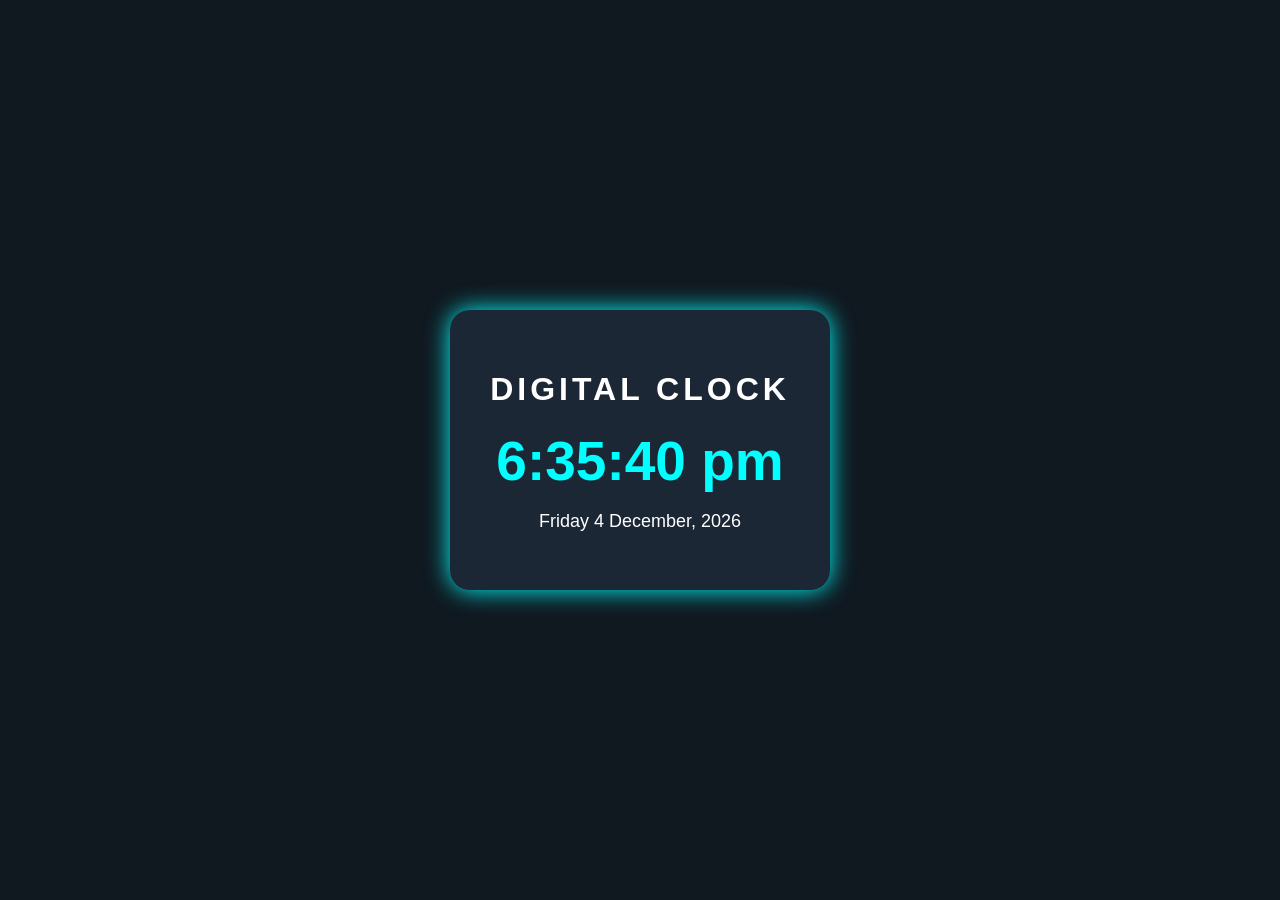
<file: index.html>
<!DOCTYPE html>
<html lang="en">
<head>
    <meta charset="UTF-8">
    <meta name="viewport" content="width=device-width, initial-scale=1.0">
    <title>Digital Clock</title>
    <link rel="stylesheet" href="style.css">
</head>
<body>
    <div class="clock-container">
        <h1> DIGITAL CLOCK </h1>
        <div id="clock">00:00:00</div>
        <p id="date"></p>
    </div>

    <script>
        function updateClock() {
            const now = new Date();

            document.getElementById("clock").textContent =
                now.toLocaleTimeString("en-IN", { hour12: true });

            document.getElementById("date").textContent =
                now.toLocaleDateString("en-IN", {
                    weekday: "long",
                    year: "numeric",
                    month: "long",
                    day: "numeric"
                });
        }

        updateClock();
        setInterval(updateClock, 1000);
    </script>
</body>
</html>
</file>
<file: style.css>
body {
    margin: 0;
    height: 100vh;
    display: flex;
    justify-content: center;
    align-items: center;
    background: #101820;
    font-family: Arial, sans-serif;
}

.clock-container {
    text-align: center;
    background: #1b2735;
    padding: 40px;
    border-radius: 20px;
    box-shadow: 0 0 25px cyan;
}

h1 {
    color: white;
    letter-spacing: 4px;
}

#clock {
    color: cyan;
    font-size: 55px;
    font-weight: bold;
}

#date {
    color: white;
    font-size: 18px;
}
</file>
